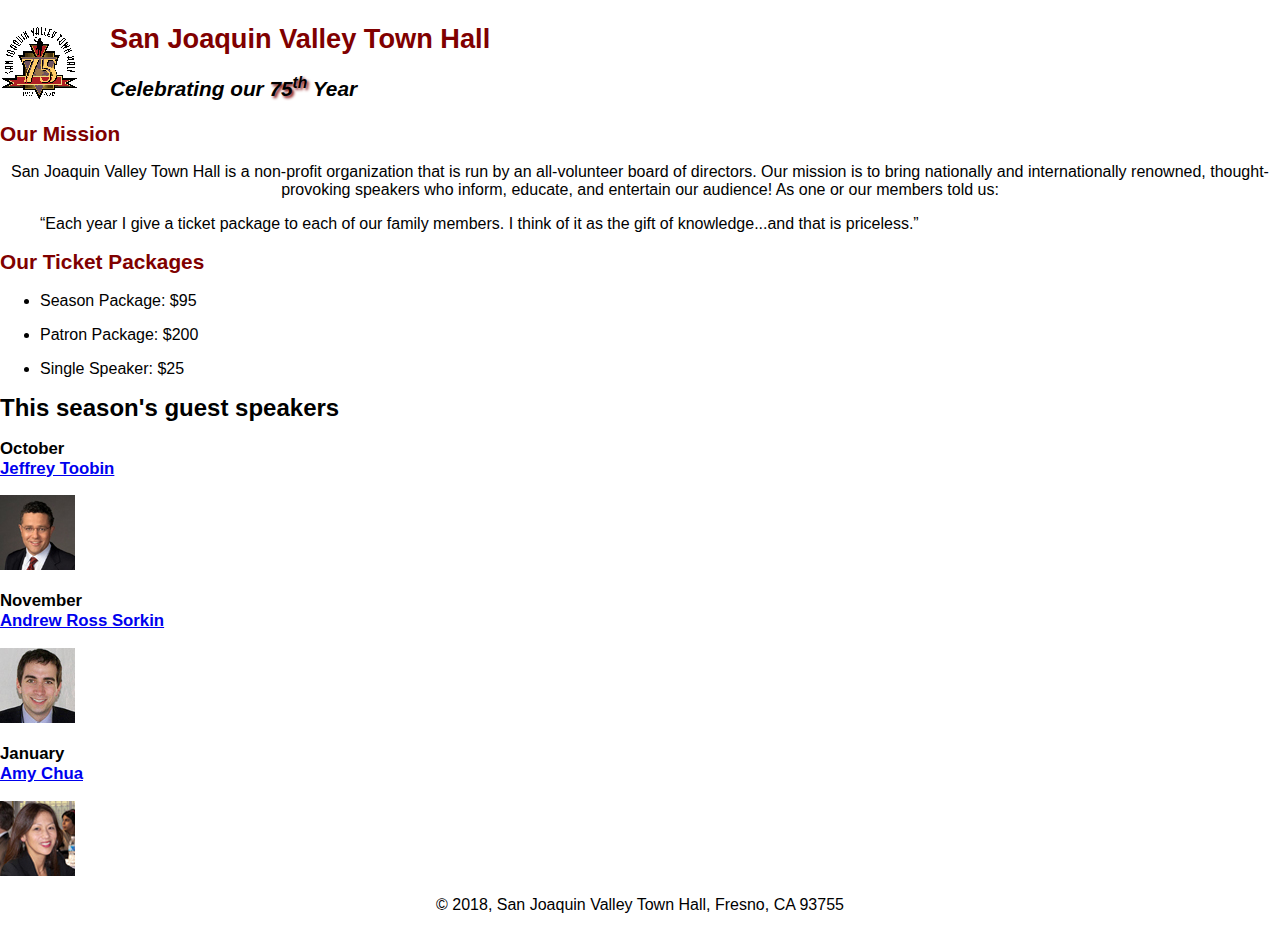
<file: index.html>
<!DOCTYPE html>
<html lang="en">

<head>
	<meta charset="utf-8">
	<title>San Joaquin Valley Town Hall</title>
	<link rel="shortcut icon" href="images/favicon.ico">
	<link rel="stylesheet" href="styles/normalize.css">
	<link rel="stylesheet" href="styles/main.css">
</head>

<body>
	<header>
		<img src="images/town_hall_logo.gif" height="80" alt="San Joaquin Valley Town Hall">
	<h2>San Joaquin Valley Town Hall</h2>
	<h3>Celebrating our <em class="shadow">75<sup>th</sup></em> Year</h3>
	</header>
	<main>
		<h2>Our Mission</h2>

<p>San Joaquin Valley Town Hall is a non-profit organization that is run by an all-volunteer board of directors. Our mission is to bring nationally and internationally renowned, thought-provoking speakers who inform, educate, and entertain our audience! As one or our members told us:</p>

<blockquote><q>Each year I give a ticket package to each of our family members. I think of it as the gift of knowledge...and that is priceless.</q></blockquote>


<h2>Our Ticket Packages</h2>

<ul><li>Season Package: $95</li></ul>
<ul><li>Patron Package: $200</li></ul>
<ul><li>Single Speaker: $25</li></ul>


<h1>This season's guest speakers</h1>

<h3>October<br>
<a href="speakers/toobin.html" alt="Jeffrey Toobin">Jeffrey Toobin</h3></a>
<img src="images/toobin75.jpg">

<h3>November<br>
<a href="speakers/sorkin.html" alt="Andrew Ross">Andrew Ross Sorkin</h3></a>
<img src="images/sorkin75.jpg" alt="Amy Chua">

<h3>January<br>
<a href="speakers/chua.html" alt="Amy Chua">Amy Chua</h3></a>
<img src="images/chua75.jpg" alt="Amy Chua">



	</main>
	<footer>
		<p>&copy; 2018, San Joaquin Valley Town Hall, Fresno, CA 93755</p>
	</footer>
</body>
</html>
</file>
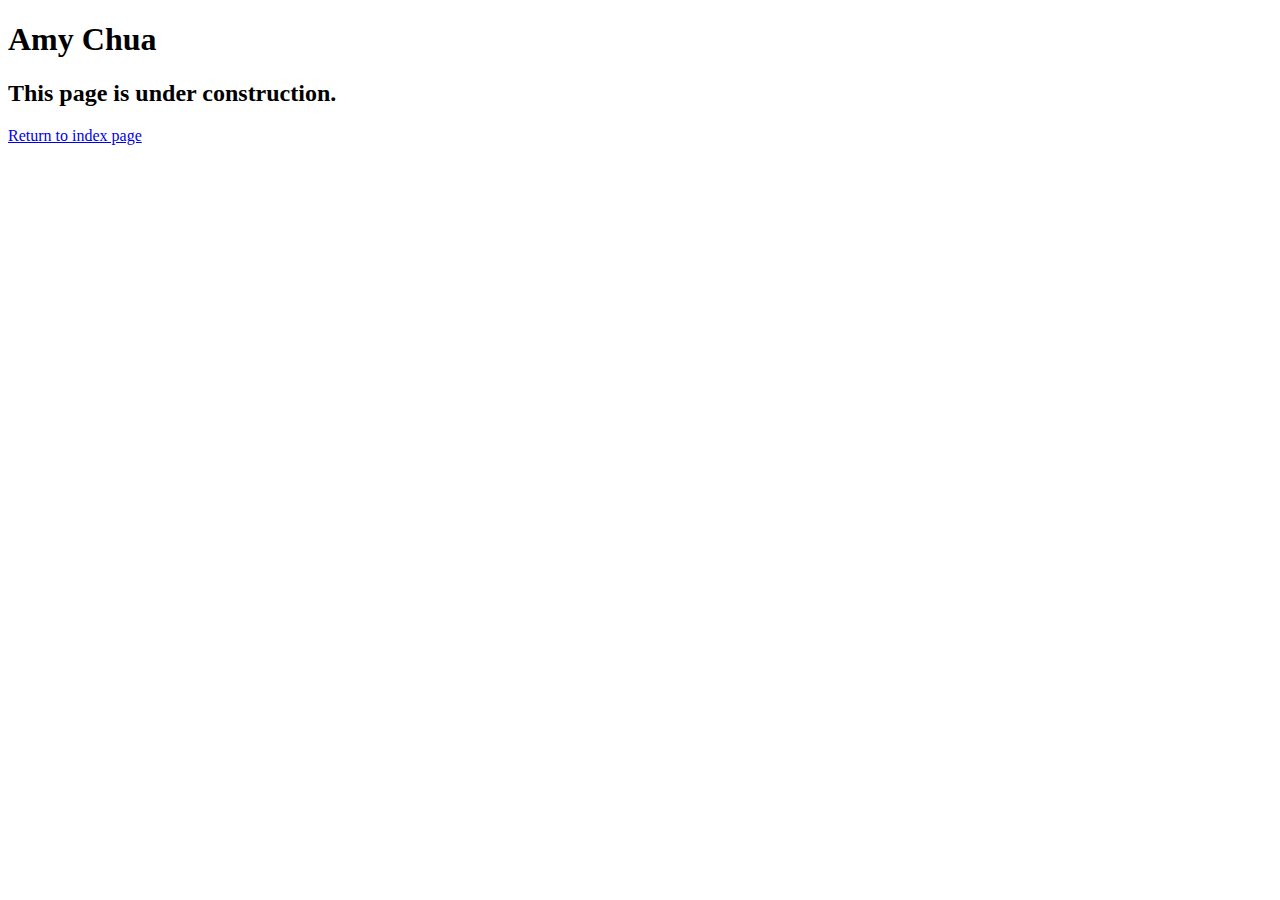
<file: speakers/chua.html>
<!DOCTYPE html>
<html lang="en">

<head>
	<meta charset="utf-8">
	<title>San Joaquin Valley Town Hall</title>
	<link rel="shortcut icon" href="images/favicon.ico">
</head>

<body>
	<main>
		<h1>Amy Chua</h1>
		<h2>This page is under construction.</h2>
		<p><a href="file:///C:/Users/twink/Desktop/town_hall_1/index.html" alt="Press your browser's Back button to return to index page">Return to index page</a></p>
	</main>
</body>

</html>
</file>
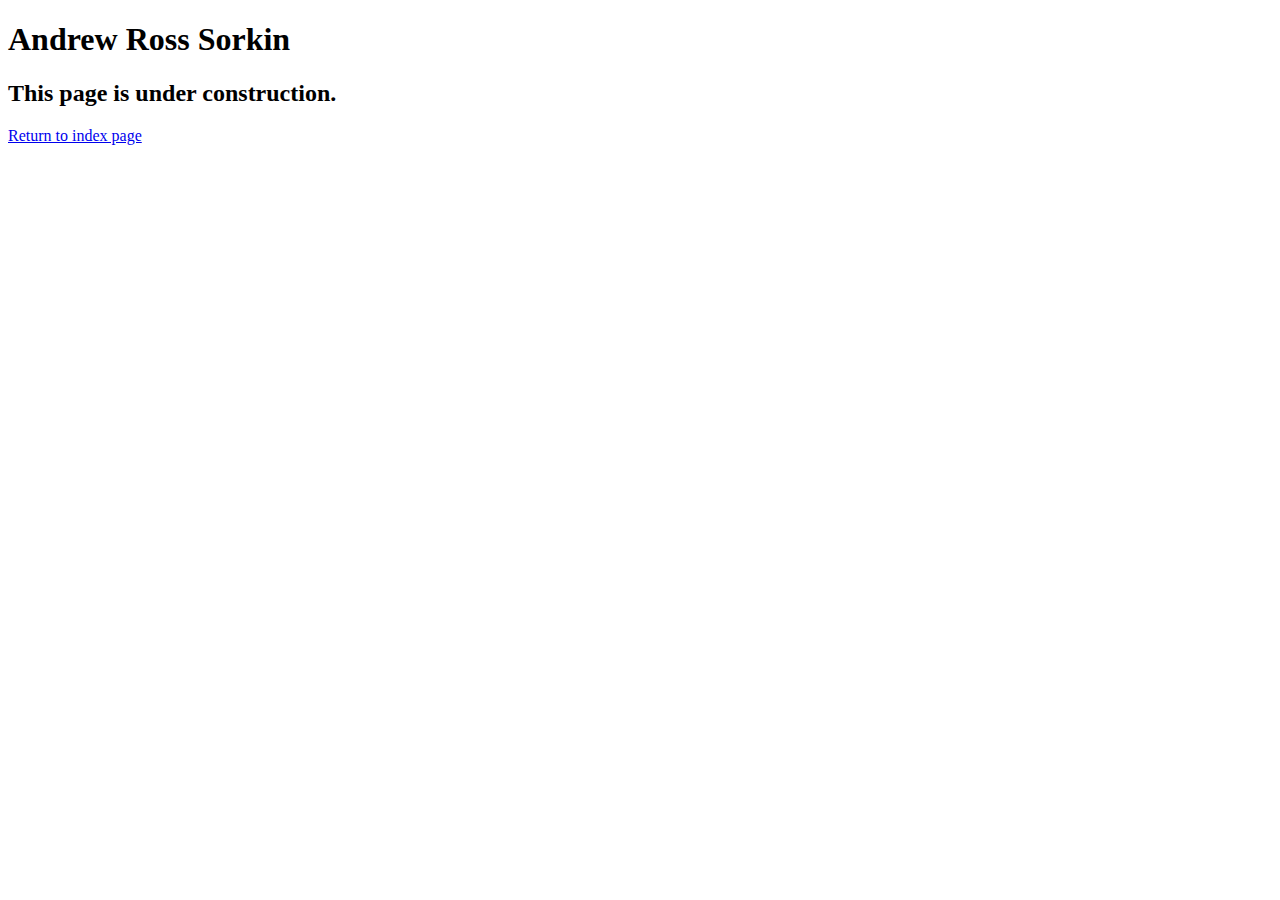
<file: speakers/sorkin.html>
<!DOCTYPE html>
<html lang="en">

<head>
	<meta charset="utf-8">
	<title>San Joaquin Valley Town Hall</title>
	<link rel="shortcut icon" href="images/favicon.ico">
</head>

<body>
	<main>
		<h1>Andrew Ross Sorkin</h1>
		<h2>This page is under construction.</h2>
		<p><a href="file:///C:/Users/twink/Desktop/town_hall_1/index.html" alt="Press your browser's Back button to return to index page">Return to index page</a></p>
	</main>
</body>

</html>
</file>
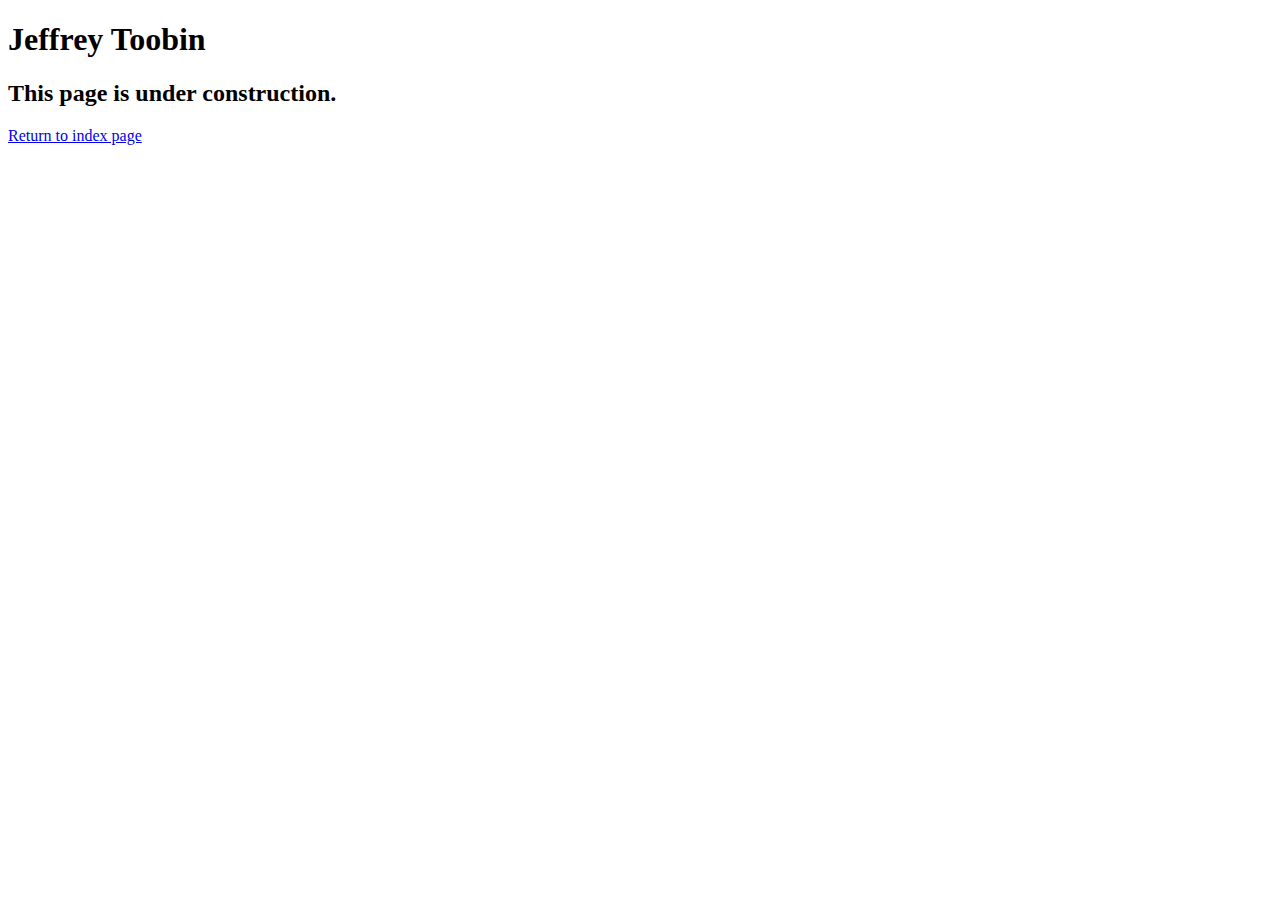
<file: speakers/toobin.html>
<!DOCTYPE html>
<html lang="en">

<head>
	<meta charset="utf-8">
	<title>San Joaquin Valley Town Hall</title>
	<link rel="shortcut icon" href="images/favicon.ico">
</head>

<body>
    <main>
	    <h1>Jeffrey Toobin</h1>
		<h2>This page is under construction.</h2>
		<p><a href="file:///C:/Users/twink/Desktop/town_hall_1/index.html" alt="Press your browser's Back button to return to index page">Return to index page</a></p>	        
    </main>
</body>

</html>
</file>
<file: styles/main.css>
/* the styles for the elements */
body {
	font-family: Arial, Helvetica, sans-serif;
    font-size: 100%;
}

header h2 {
	font-size: 170%;
	color: #800000;
	text-indent: 30px;
}

header h3 {
	font-size: 130%;
	font-style: italic;
	text-indent: 30px;
}

header .shadow {
	text-shadow: 2px 2px 3px#800000;
}

main h1 {
	font-size: 150%;
}

main h2 {
	font-size: 130%;
	color: #800000;
}

main h3 {
	font-size: 105%;
}

main a:hover {
	font-style: italic;
}

/* the styles for the header */
header img {
	float: left;
}

/* the styles for the section */
main {
	clear: left;
}

/* the styles for the footer */
p {
	text-align: center;
}
</file>
